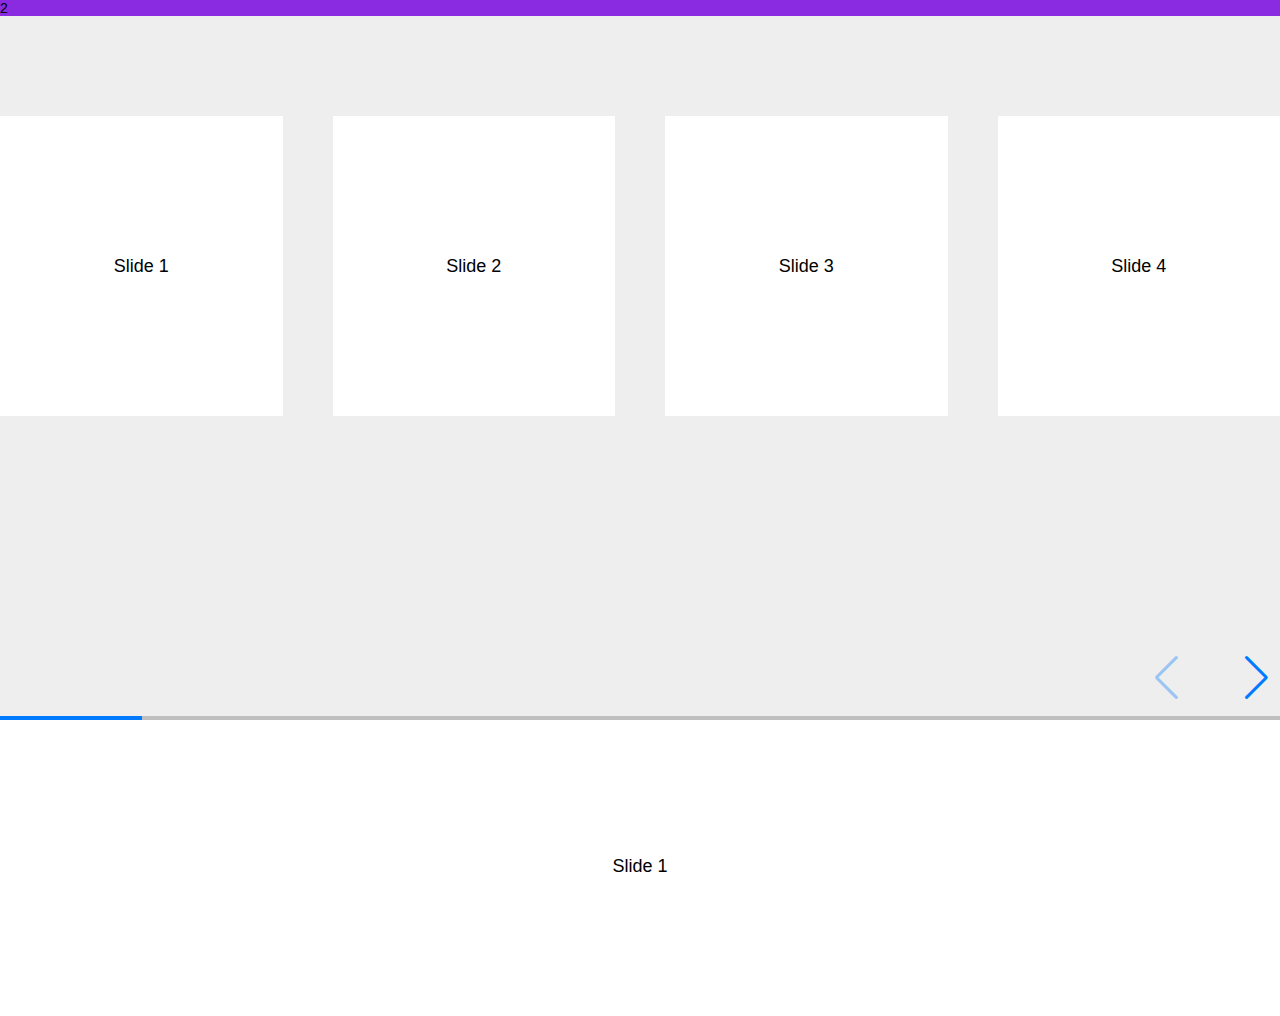
<file: 01-slide/index.html>
<!DOCTYPE html>
<html lang="en">
    <head>
        <meta charset="utf-8" />
        <title>Swiper demo</title>
        <meta
            name="viewport"
            content="width=device-width, initial-scale=1, minimum-scale=1, maximum-scale=1"
        />
        <!-- Link Swiper's CSS -->
        <link
            rel="stylesheet"
            href="https://cdn.jsdelivr.net/npm/swiper@11/swiper-bundle.min.css"
        />

        <!-- Demo styles -->
        <style>
            html,
            body {
                position: relative;
                height: 100%;
            }

            body {
                background: #eee;
                font-family: Helvetica Neue, Helvetica, Arial, sans-serif;
                font-size: 14px;
                color: #000;
                margin: 0;
                padding: 0;
            }

            .swiper {
                overflow: visible;
                max-width: 1280px;
                width: 100%;
                height: 300px;
                margin-top: 300px;
                margin-left: auto;
                margin-right: auto;
            }

            .swiper-slide {
                text-align: center;
                font-size: 18px;
                background: #fff;
                display: flex;
                justify-content: center;
                align-items: center;
                height: 300px;
            }

            .swiper-slide img {
                display: block;
                width: 100%;
                height: 100%;
                object-fit: cover;
            }

            .container {
                overflow: hidden;
            }
            .swiper-button-next,
            .swiper-button-prev {
                top: -60px;
                margin-top: 0;
            }
            .swiper-button-prev {
                right: 100px;
                left: auto;
            }
            .swiper-container {
                position: relative;
            }
            .parent {
                margin-bottom: 100px;
                background: lightblue;
            }
            .child {
                height: 100%;
                background: blueviolet;
            }
        </style>
    </head>

    <body>
        <div class="parent">
            <div class="child">2</div>
        </div>

        <!-- Swiper -->
        <div class="container etf-slide-wrap">
            <div class="swiper-container etf-slide">
                <div class="swiper-wrapper">
                    <div class="swiper-slide">Slide 1</div>
                    <div class="swiper-slide">Slide 2</div>
                    <div class="swiper-slide">Slide 3</div>
                    <div class="swiper-slide">Slide 4</div>
                    <div class="swiper-slide">Slide 5</div>
                    <div class="swiper-slide">Slide 6</div>
                    <div class="swiper-slide">Slide 7</div>
                    <div class="swiper-slide">Slide 8</div>
                    <div class="swiper-slide">Slide 9</div>
                </div>
                <div class="swiper-button-next etf-next"></div>
                <div class="swiper-button-prev etf-prev"></div>
            </div>
        </div>

        <div class="swiper intro-slide">
            <div class="swiper-wrapper">
                <div class="swiper-slide">Slide 1</div>
                <div class="swiper-slide">Slide 2</div>
                <div class="swiper-slide">Slide 3</div>
                <div class="swiper-slide">Slide 4</div>
                <div class="swiper-slide">Slide 5</div>
                <div class="swiper-slide">Slide 6</div>
                <div class="swiper-slide">Slide 7</div>
                <div class="swiper-slide">Slide 8</div>
                <div class="swiper-slide">Slide 9</div>
            </div>
            <div class="swiper-button-next intro-next"></div>
            <div class="swiper-button-prev intro-prev"></div>
            <div class="swiper-pagination intro-pagination"></div>
        </div>

        <!-- Swiper JS -->
        <script src="https://cdn.jsdelivr.net/npm/swiper@11/swiper-bundle.min.js"></script>

        <!-- Initialize Swiper -->
        <script>
            var etfSwiper = new Swiper('.etf-slide', {
                slidesPerView: 1,
                spaceBetween: 20,
                loop: true,
                pagination: {
                    el: '.swiper-pagination',
                    clickable: true,
                },
                navigation: {
                    nextEl: '.etf-next',
                    prevEl: '.etf-prev',
                },
                breakpoints: {
                    600: {
                        slidesPerView: 2,
                        spaceBetween: 20,
                    },
                    1024: {
                        slidesPerView: 4,
                        spaceBetween: 50,
                    },
                },
            });

            var introSwiper = new Swiper('.intro-slide', {
                pagination: {
                    el: '.intro-pagination',
                    type: 'progressbar',
                },
                navigation: {
                    nextEl: '.intro-next',
                    prevEl: '.intro-prev',
                },
            });
        </script>
    </body>
</html>
</file>
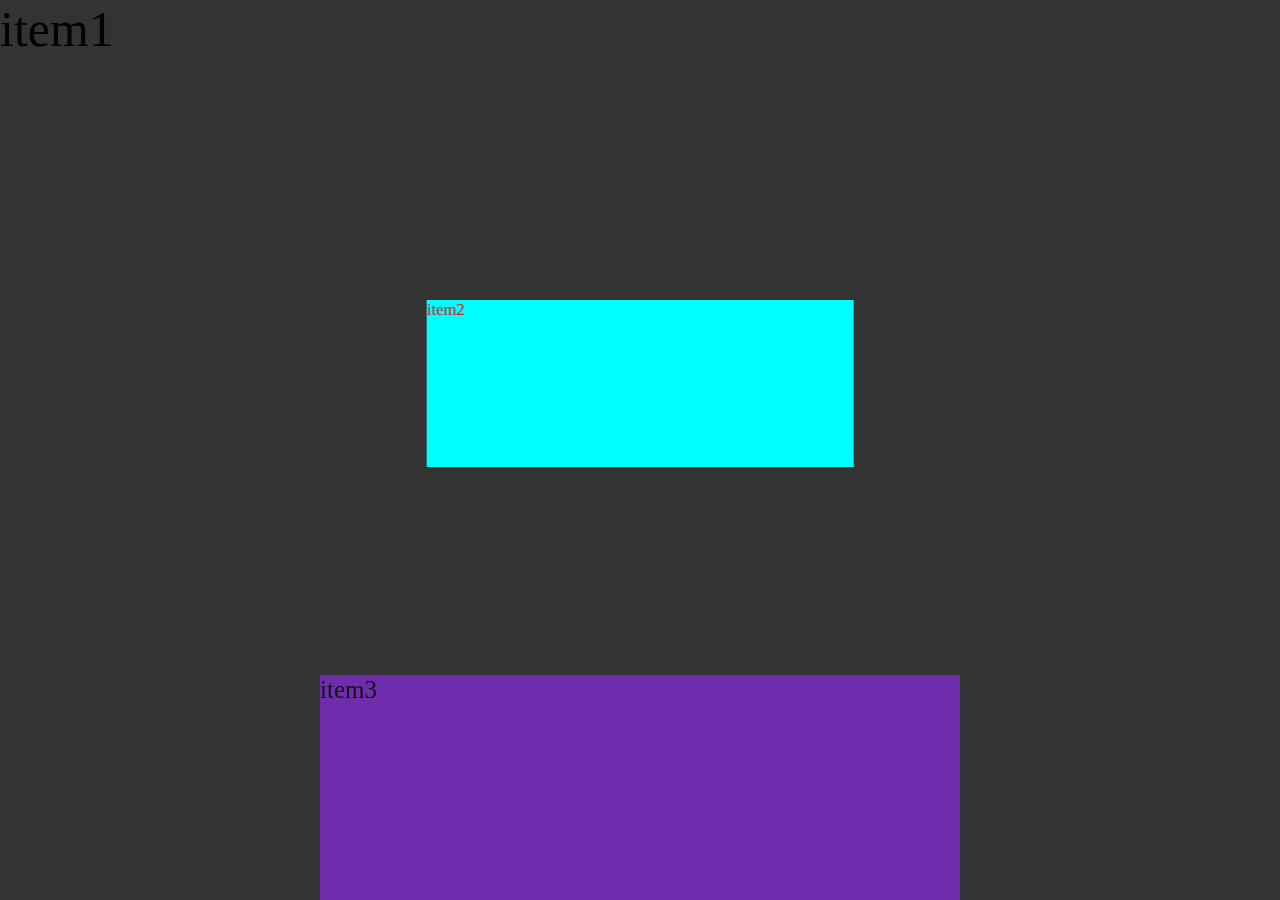
<file: 02-js/scrolling-css.html>
<!DOCTYPE html>
<html lang="en">
    <head>
        <meta charset="UTF-8" />
        <meta
            name="viewport"
            content="width=device-width, initial-scale=1.0"
        />
        <title>Document</title>
        <style>
            * {
                margin: 0;
                padding: 0;
            }
            .container {
                height: 100vh;
                overflow-x: hidden;
                perspective: 1px;
            }
            .container div {
                position: absolute;
                top: 0;
                left: 0;
                right: 0;
                font-size: 50px;
                /* color: #fff; */
            }
            .container .item1 {
                background: #333;
                height: 150rem;
            }
            .container .item2 {
                top: 0;
                height: 500px;
                background: aqua;
                color: red;
                transform: translateZ(-2px);
            }
            .container .item3 {
                top: 900px;
                height: 500px;
                background-color: blueviolet;
                opacity: 0.7;
                transform: translateZ(-1px);
            }
        </style>
    </head>
    <body>
        <div class="container">
            <div class="item1">item1</div>
            <div class="item2">item2</div>
            <div class="item3">item3</div>
        </div>
    </body>
</html>
</file>
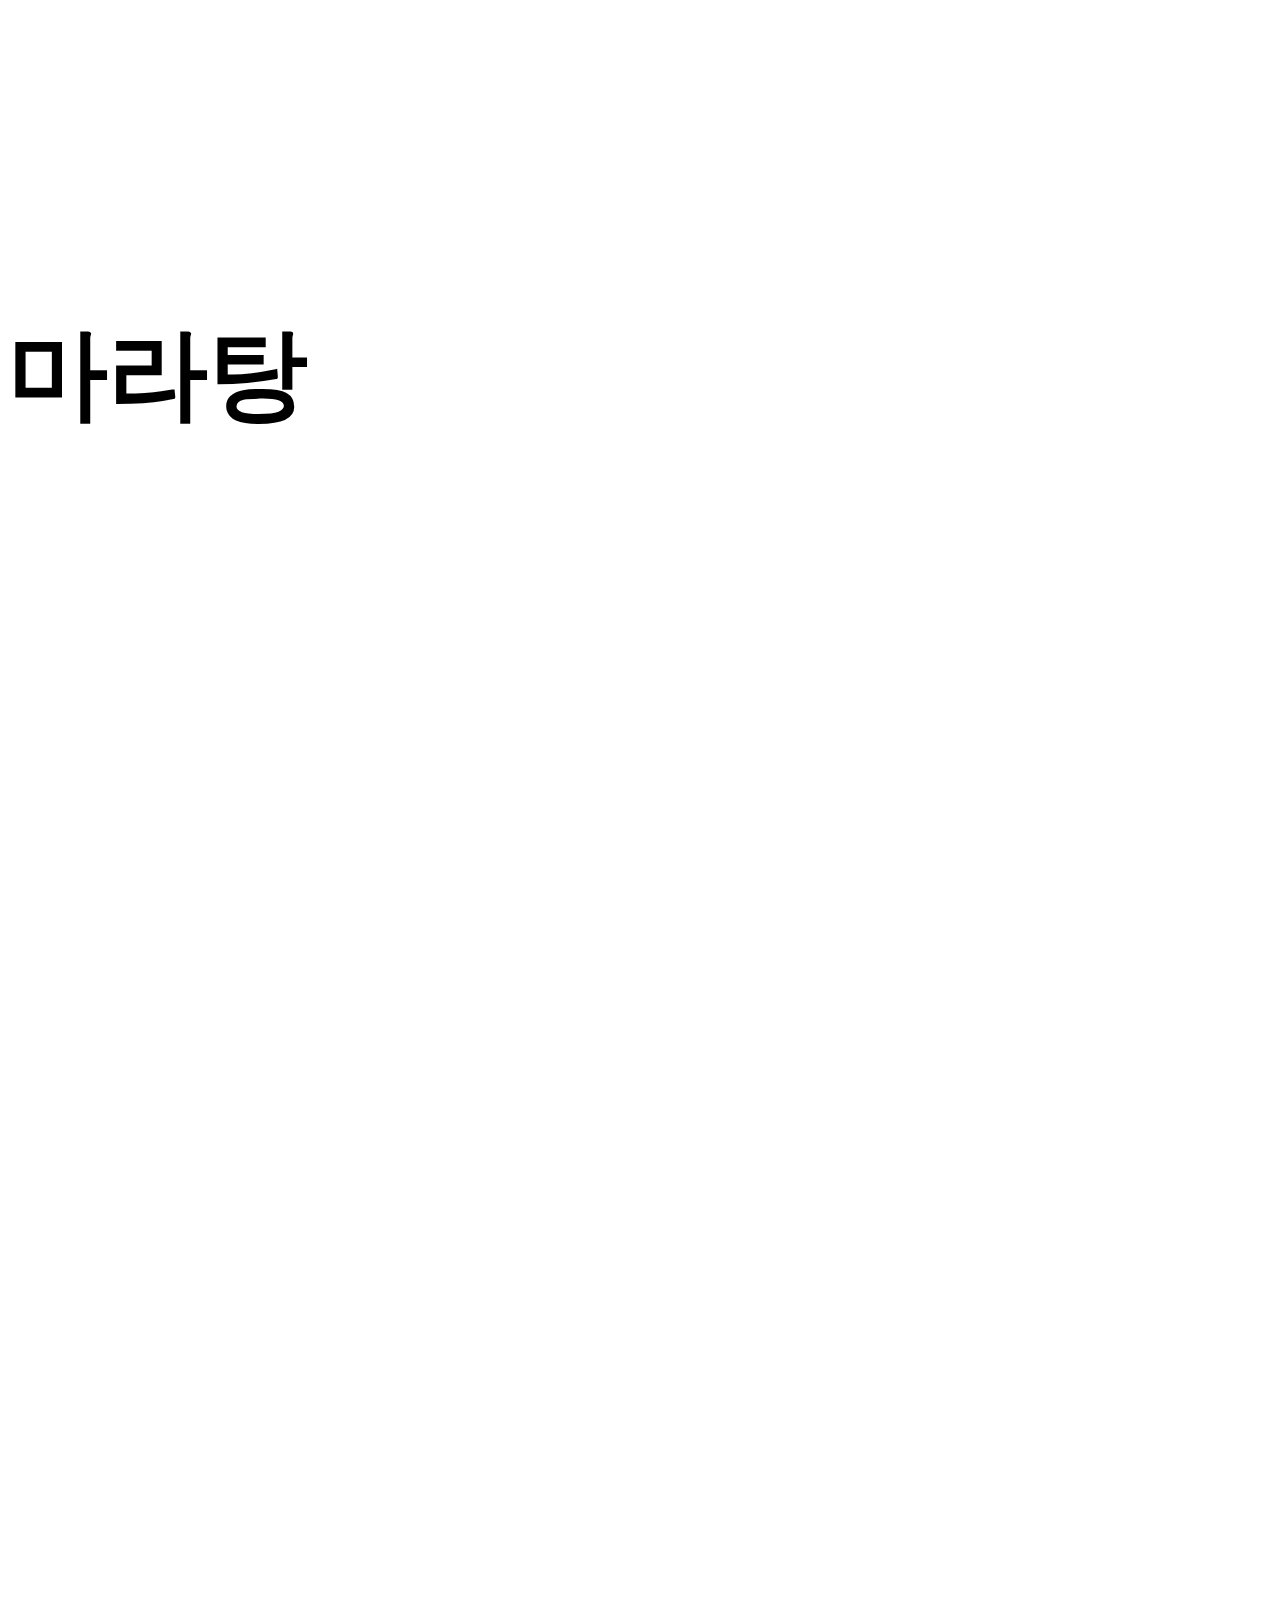
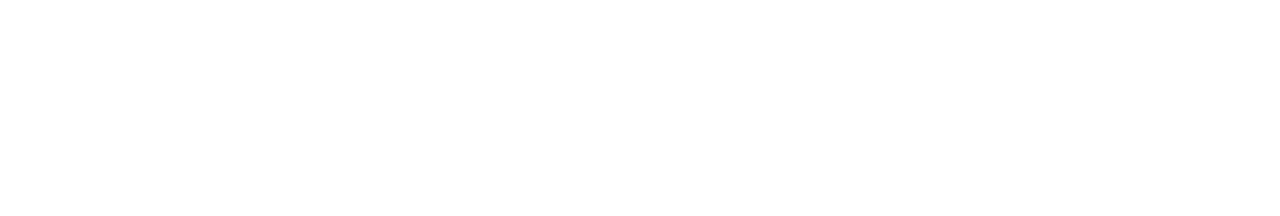
<file: 02-js/scrolling-js.html>
<!DOCTYPE html>
<html lang="en">
    <head>
        <meta charset="UTF-8" />
        <meta
            name="viewport"
            content="width=device-width, initial-scale=1.0"
        />
        <title>scrolling js</title>
        <style>
            .container {
                position: relative;
                height: 200vh;
            }
            .item {
                position: absolute;
            }
            .item1,
            .item2 {
                font-size: 100px;
                font-weight: bold;
            }
            .item1 {
                top: 300px;
                transform-origin: 0 0;
            }
        </style>
    </head>
    <body>
        <div class="container">
            <div class="item item1">마라탕</div>
            <!-- <div class="item item2">탕후루</div>
            <div class="item item3">item3</div> -->
        </div>

        <script>
            // window.addEventListener(이벤트, 함수)
            window.addEventListener('scroll', function () {
                const container = document.querySelector('.container');
                const item1 = document.querySelector('.item1');

                const scrolled = window.scrollY; // 스크롤된 거리
                console.log(scrolled);

                item1.style.color = 'red';
                item1.style.transform = `translate(${scrolled * 0.5}px, ${scrolled}px) scale(${scrolled * 0.01})`;
            });
        </script>
    </body>
</html>
</file>
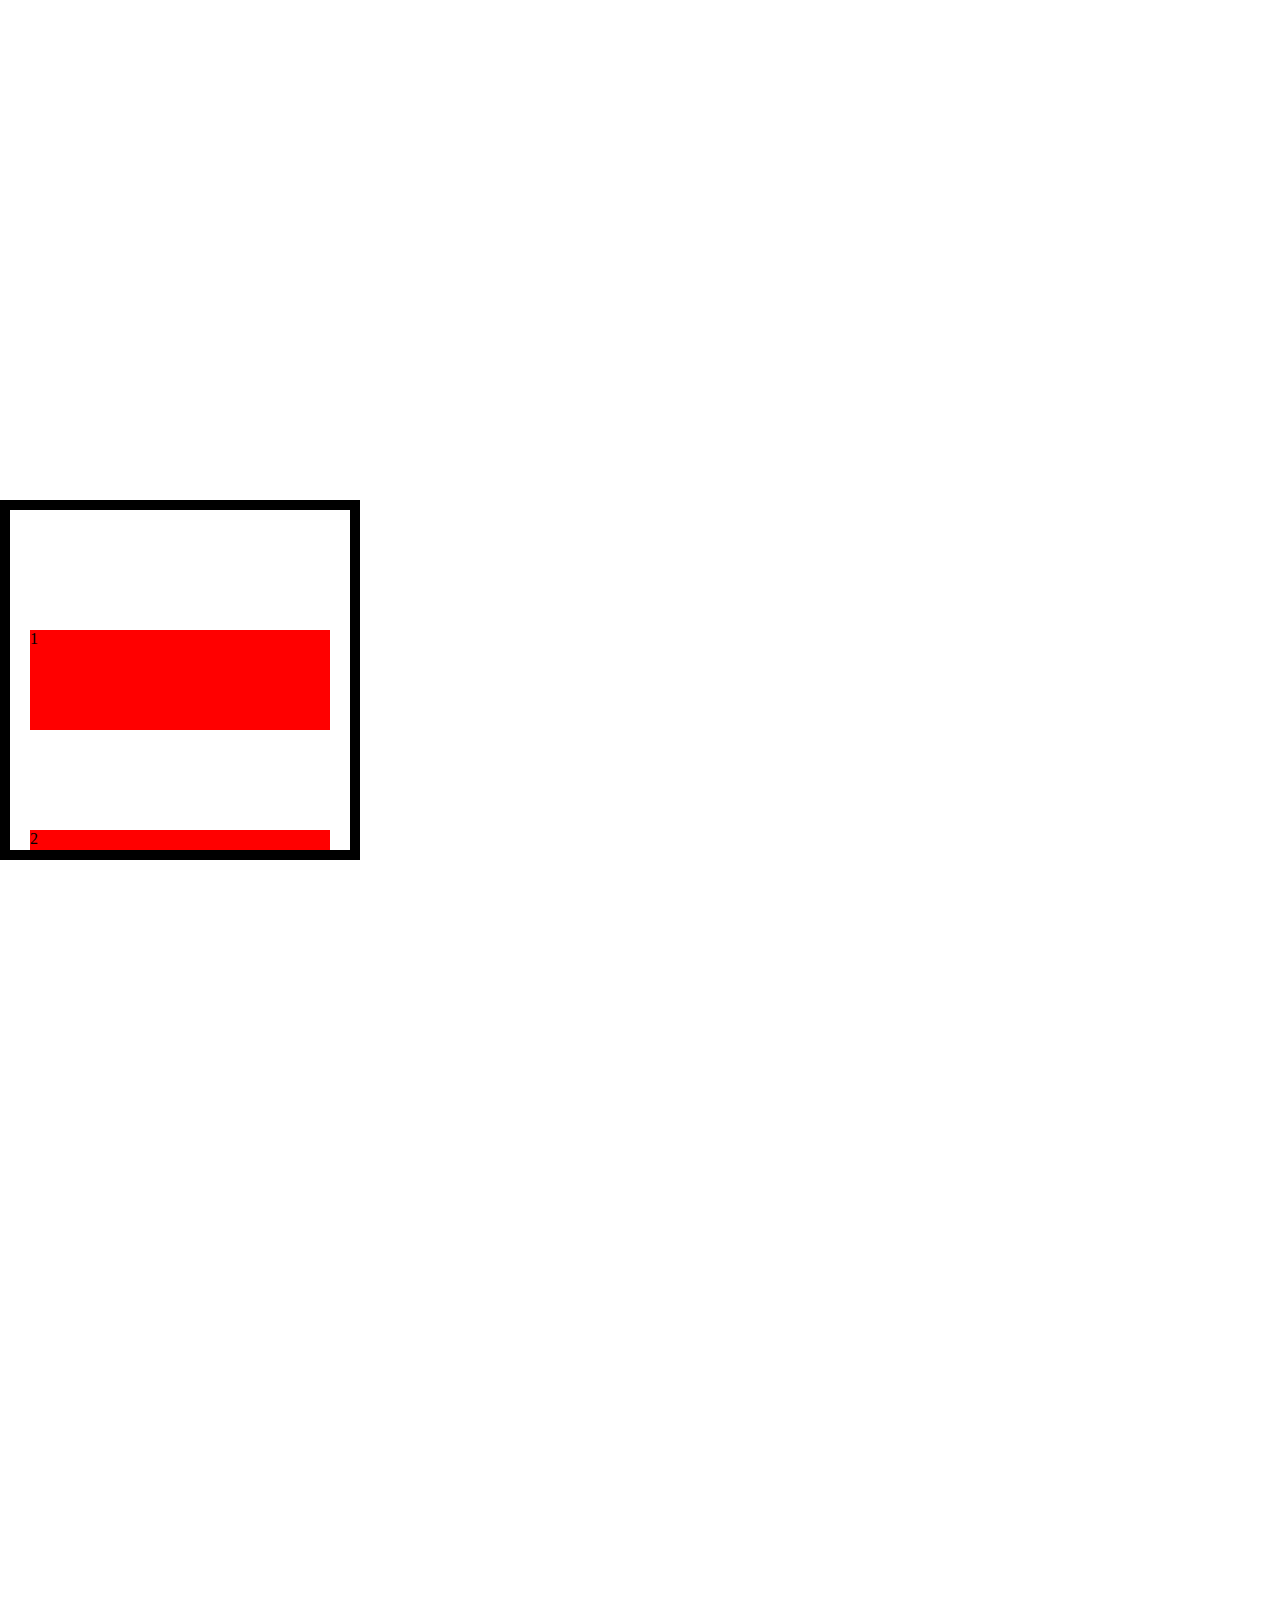
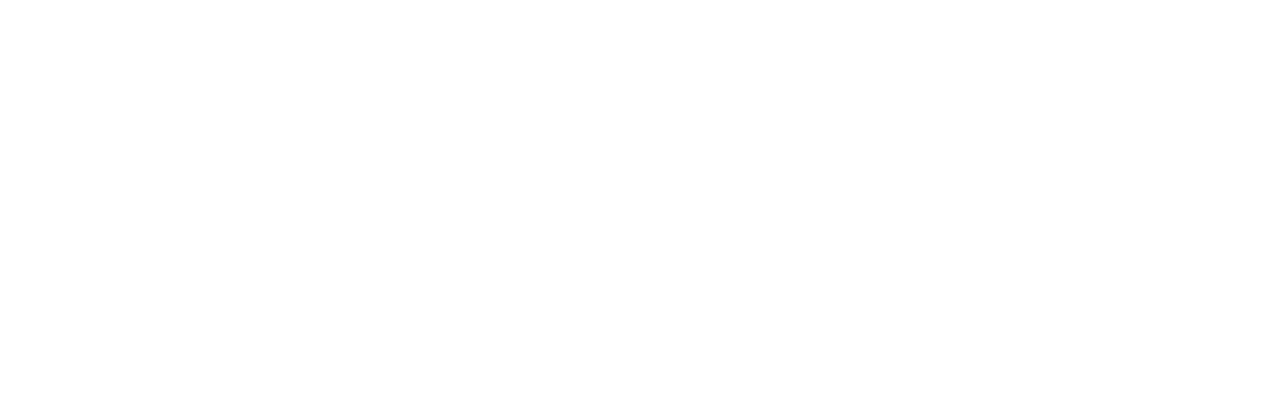
<file: 02-js/크기위치.html>
<!DOCTYPE html>
<html lang="en">
    <head>
        <meta charset="UTF-8" />
        <meta
            name="viewport"
            content="width=device-width, initial-scale=1.0"
        />
        <title>크기 및 위치</title>
    </head>
    <body>
        <div class="container">
            <div class="item">1</div>
            <div class="item">2</div>
        </div>
        <style>
            * {
                margin: 0;
                padding: 0;
            }
            body {
                height: 1000px;
                padding: 500px 0;
            }
            .container {
                overflow: auto;
                width: 300px;
                height: 300px;
                padding: 20px;
                border: 10px solid #000;
            }
            .item {
                height: 100px;
                margin-top: 100px;
                background: red;
            }
        </style>
        <script>
            console.log(window.innerWidth);
            console.log(window.innerHeight);
            console.log(window.scrollY);
            // 최상단을 기준으로
            window.scrollTo({
                top: 300,
                behavior: "smooth",
            });
            // 현재 위치를 기준으로
            window.scrollBy({
                top: 300,
                behavior: "smooth",
            })

            const container = document.querySelector(".container");
            const item = document.querySelector(".item");

            console.log(container.clientWidth);
            console.log(container.offsetWidth);
            console.log(container.scrollWidth, container.scrollHeight);
            console.log(container.offsetTop, item.offsetTop);

        </script>
    </body>
</html>
</file>
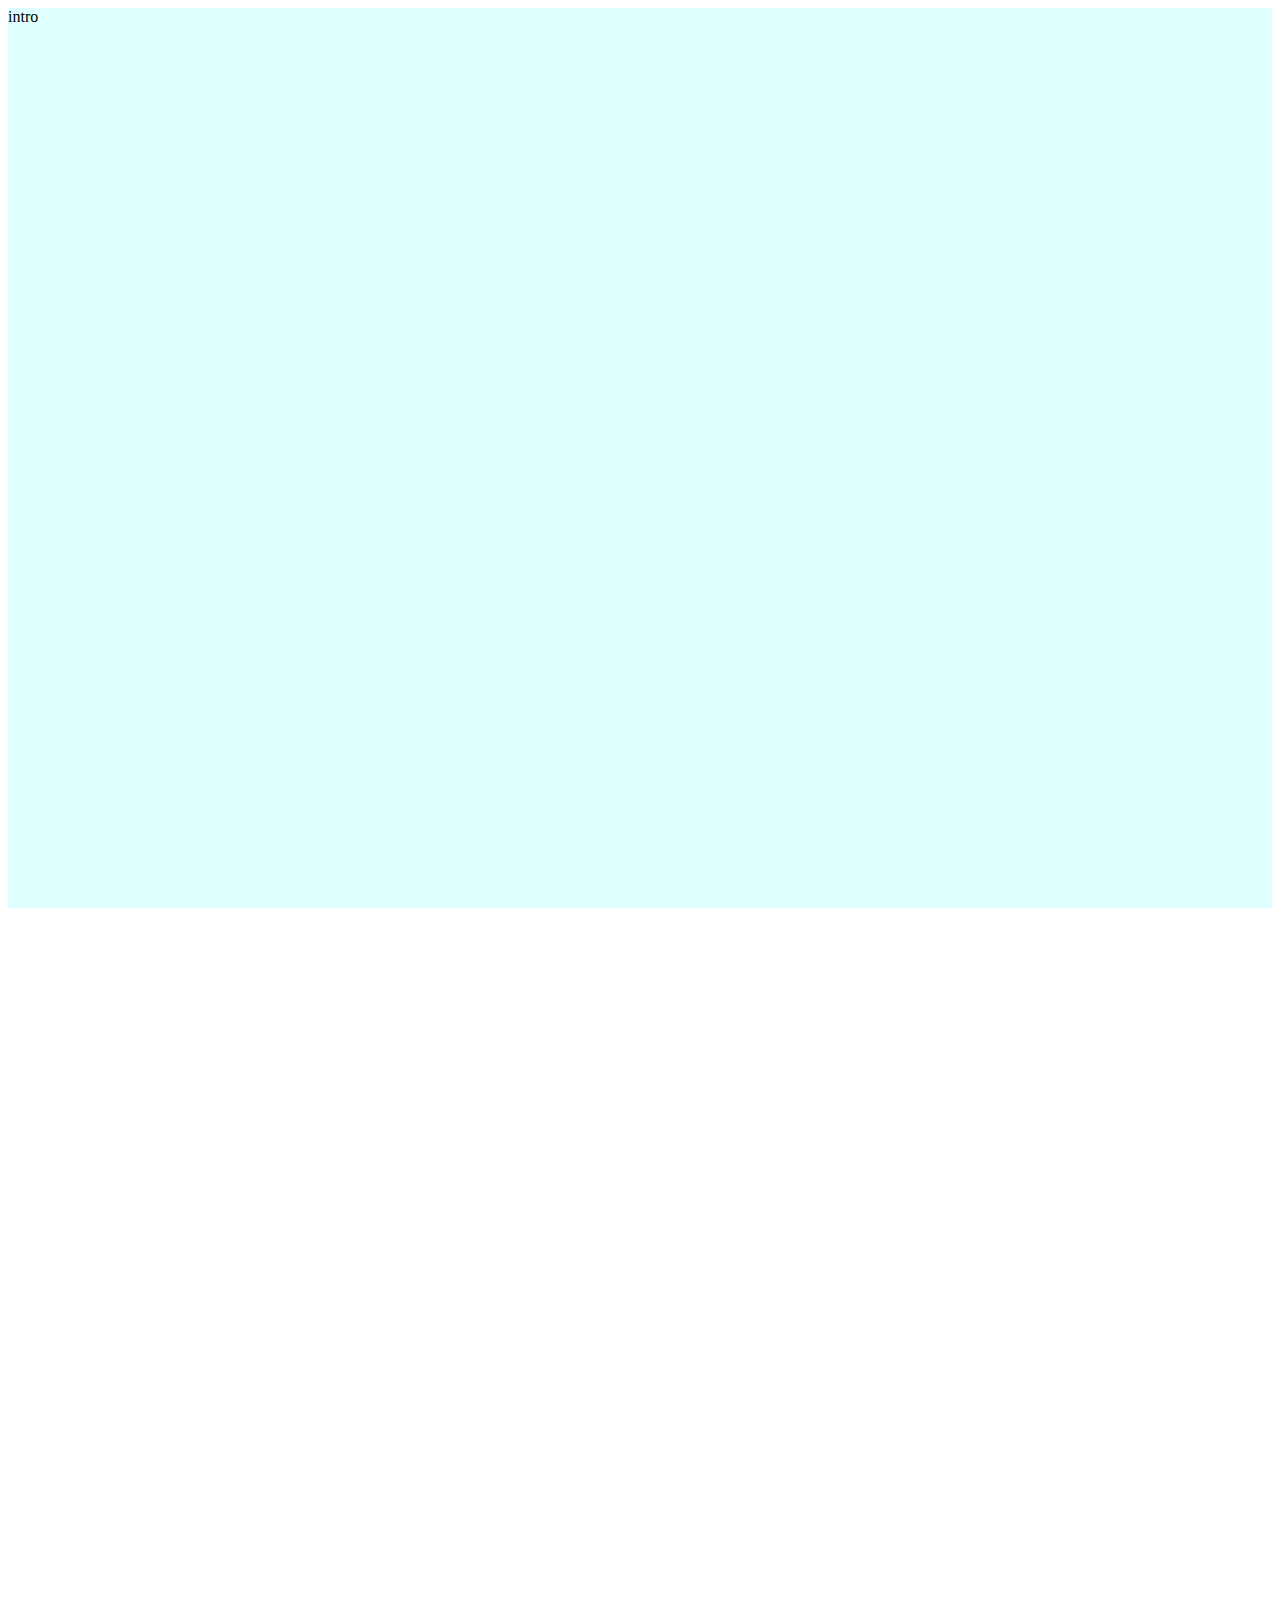
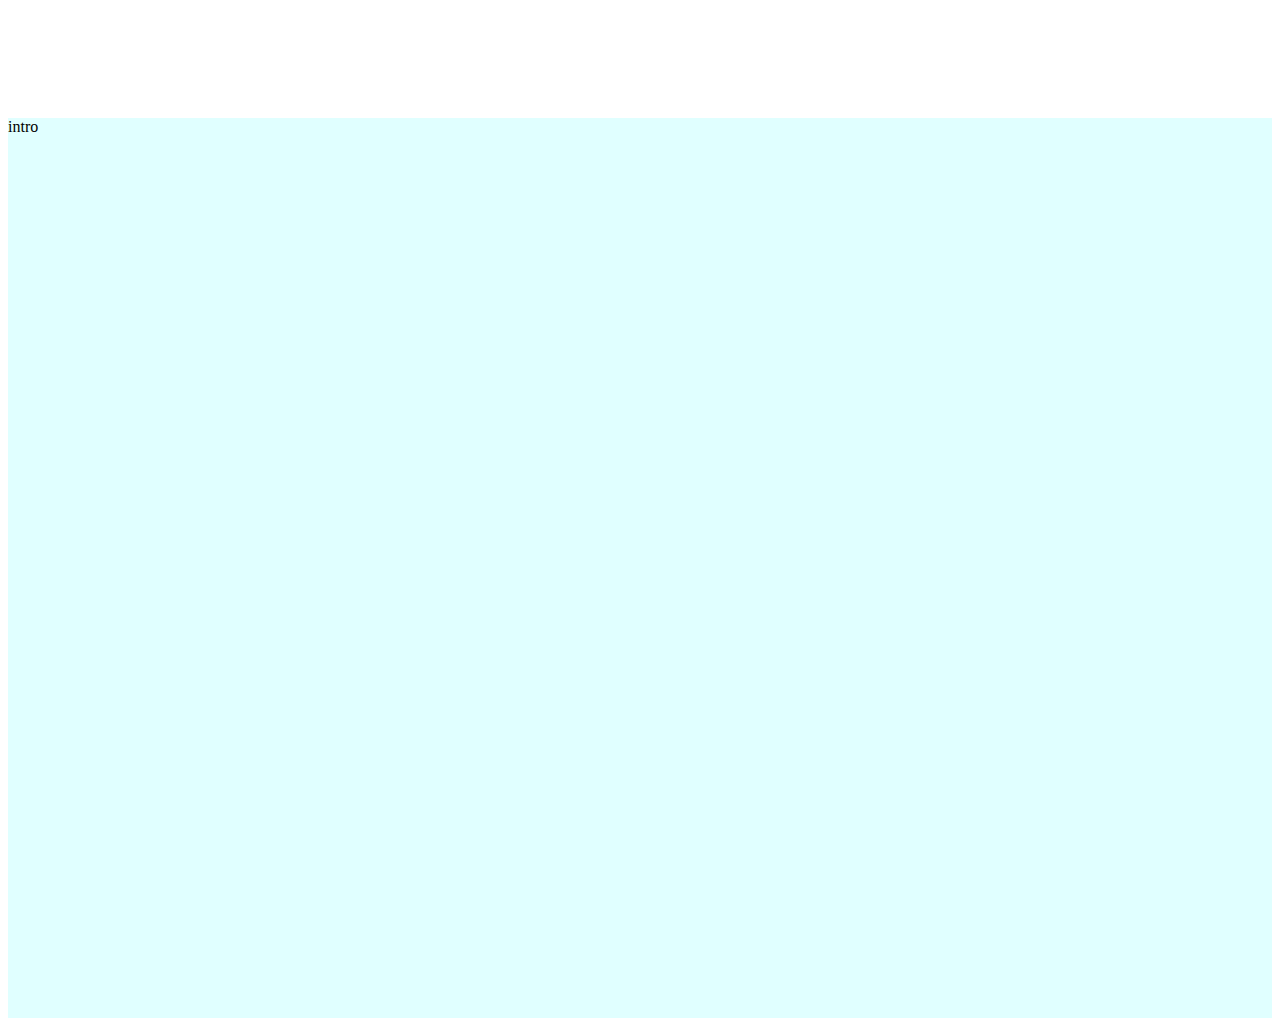
<file: 02-js/scrolling/scrolling-aos.html>
<!DOCTYPE html>
<html lang="en">
    <head>
        <meta charset="UTF-8" />
        <meta
            name="viewport"
            content="width=device-width, initial-scale=1.0"
        />
        <title>aos</title>
        <link
            rel="stylesheet"
            href="https://unpkg.com/aos@next/dist/aos.css"
        />
        <style>
            .intro {
                height: 100vh;
                background: lightcyan;
            }
            .box {
                width: 100px;
                height: 100px;
                margin: 30px auto;
                background-color: blue;
            }
            .fixed {
                background: red;
                position: fixed;
                left: 0;
                top: 50%;
            }
        </style>
    </head>
    <body>
        <div class="intro">intro</div>
        <div
            class="box box1"
            data-aos="fade-in"
        ></div>
        <div
            class="box box1"
            data-aos="fade-up"
        ></div>
        <div
            class="box box1"
            data-aos="fade-down"
        ></div>
        <div
            id="trigger-right"
            class="box box1"
            data-aos="fade-left"
        ></div>
        <div
            class="box box1"
            data-aos="fade-right"
        ></div>
        <div
            class="box box1"
            data-aos="fade-down-right"
            data-aos-anchor="#trigger-right"
        ></div>
        <div
            class="box box1 fixed"
            data-aos="fade-left"
            data-aos-anchor="#trigger-right"
        ></div>
        <div class="intro">intro</div>
        <script src="https://unpkg.com/aos@next/dist/aos.js"></script>
        <script>
            AOS.init({
                duration: 1000, // values from 0 to 3000, with step 50ms
                easing: 'ease', // default easing for AOS animations
            });
        </script>
    </body>
</html>
</file>
